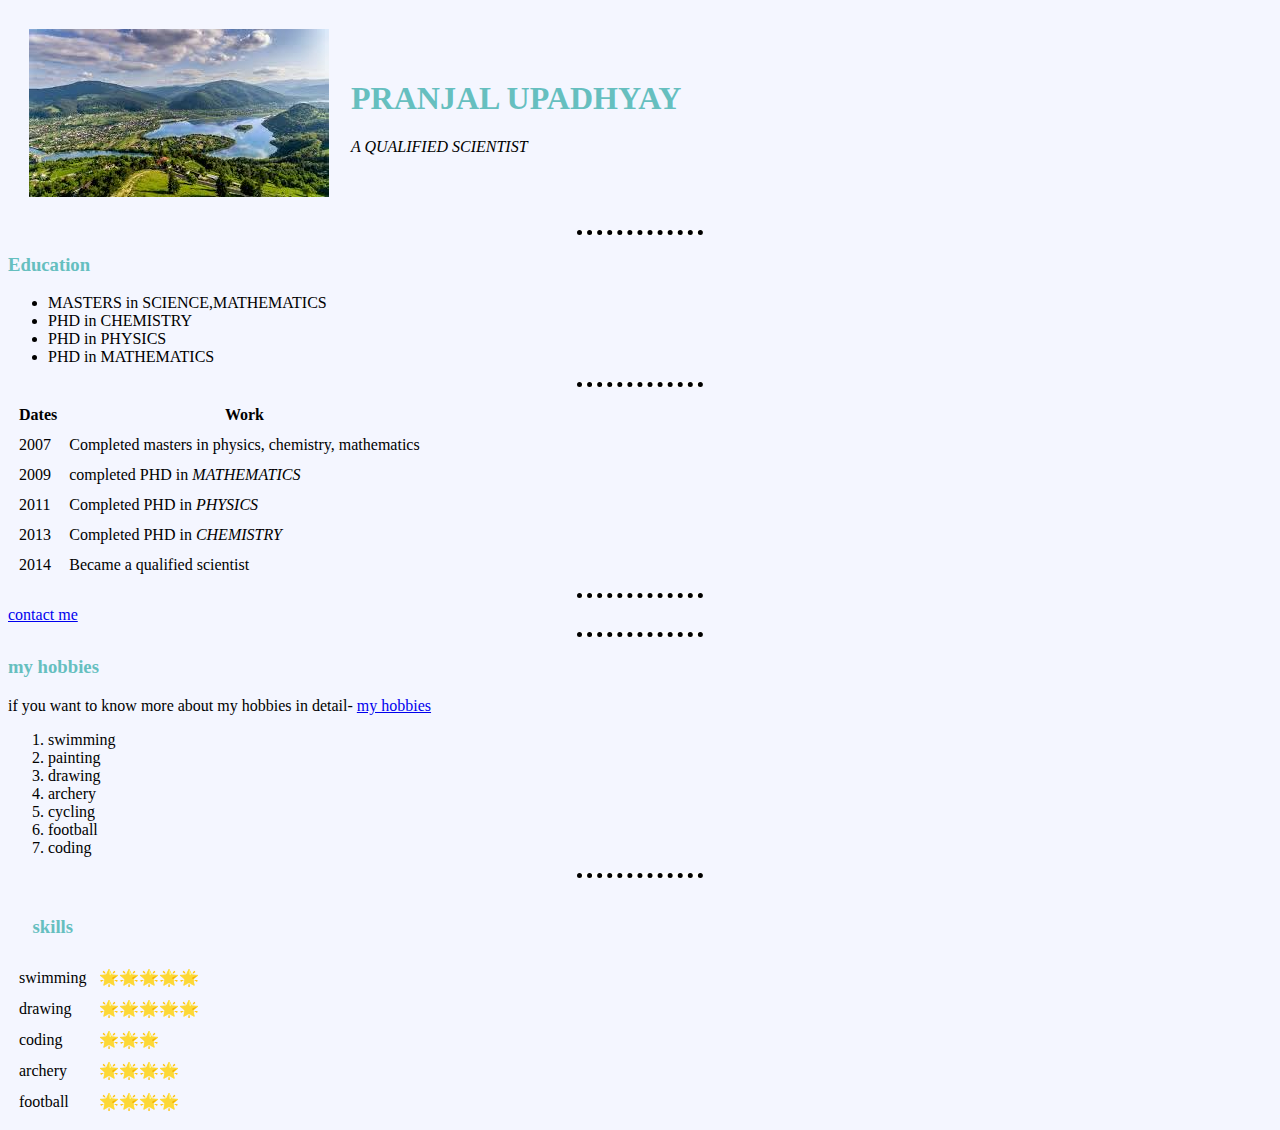
<file: index.html>
<!DOCTYPE html>
<html lang="en" dir="ltr">

<head>
  <meta charset="utf-8">
  <title>pranjal's personal site</title>
  <link rel="stylesheet" href="css/styles.css">
</head>

<body>
  <table cellspacing="20">
    <tr>
      <td><img src="images/landscape.jpg" alt="beautiful landscape"></td>
      <td>
        <h1>PRANJAL UPADHYAY</h1>
        <p><em>A QUALIFIED SCIENTIST</em></p>

      </td>
    </tr>
  </table>
  <hr>
  <h3>Education</h3>
  <ul>
  <li>MASTERS in SCIENCE,MATHEMATICS</li>
   <li>PHD in CHEMISTRY</li>
      <li>PHD in PHYSICS</li>
       <li>PHD in MATHEMATICS</li>
  </ul>
  <hr>
  <table cellspacing="10">
    <thead>
      <tr>
        <th>Dates</th>
        <th>Work</th>
      </tr>
    </thead>
    <tbody>
      <tr>
        <td>2007</td>
        <td>Completed masters in physics, chemistry, mathematics</td>
      </tr>
      <tr>
        <td>2009</td>
        <td>completed PHD in <em>MATHEMATICS</em></td>
      </tr>
      <tr>
        <td>2011</td>
        <td>Completed PHD in <em>PHYSICS</em></td>
              </tr>
              <tr>
                <td>2013</td>
                <td>Completed PHD in <em>CHEMISTRY</em></td>
              </tr>
              <tr>
                <td>2014</td>
                <td>Became a qualified scientist</td>
              </tr>
    </tbody>
  </table>
  <hr>
  <a href="contact me.html">contact me</a>
  <hr>
  <h3>my hobbies</h3>
  <li>if you want to know more about my hobbies in detail- <a href="hobbies.html">my hobbies</a></li>
  <ol>
    <li>swimming</li>
    <li>painting</li>
    <li>drawing</li>
    <li>archery</li>
    <li>cycling</li>
    <li>football</li>
    <li>coding</li>
  </ol>
  <hr>
  <table cellspacing="10">
    <thead>
      <tr>
        <th>
          <h3>skills</h3>
        </th>
      </tr>
    </thead>
    <tbody>
      <tr>
        <td>swimming</td>
        <td>🌟🌟🌟🌟🌟</td>
      </tr>
      <tr>
        <td>drawing</td>
        <td>🌟🌟🌟🌟🌟</td>
      </tr>
      <tr>
        <td>coding</td>
        <td>🌟🌟🌟</td>
      </tr>
      <tr>
        <td>archery</td>
        <td>🌟🌟🌟🌟</td>

      </tr>
      <tr>
        <td>football</td>
        <td>🌟🌟🌟🌟</td>
      </tr>
    </tbody>
  </table>
</body>

</html>
</file>
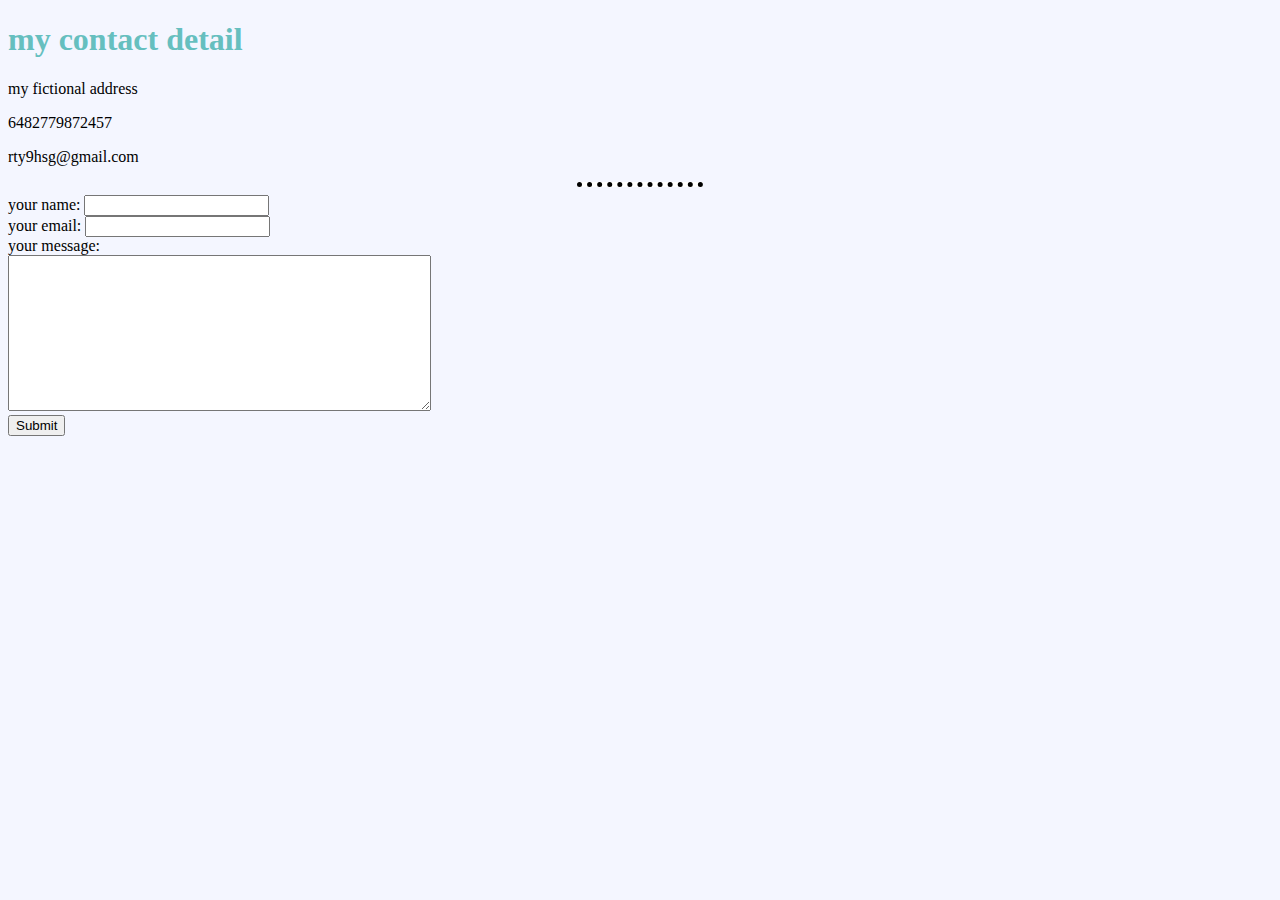
<file: contact me.html>
<!DOCTYPE html>
<html lang="en" dir="ltr">
  <head>
    <meta charset="utf-8">
    <title>contact me</title>
    <link rel="stylesheet" href="css/styles.css">
  </head>
  <body>
    <h1>my contact detail</h1>
    <p>my fictional address</p>
    <p>6482779872457</p>
    <p>rty9hsg@gmail.com</p>
    <hr>

  <form action="mailto:sandhya6dubey@gmail.com" method="post" enctype="text/plain">
    <label>your name:</label>
  <input type="text" name="your name" value=""><br>
  <label>your email:</label>
  <input type="email" name="your email" value=""><br>
  <label>your message:</label><br>
<textarea name="your message" rows="10" cols="50"></textarea><br>
  <input type="submit">


  </form>

  </body>
</html>
</file>
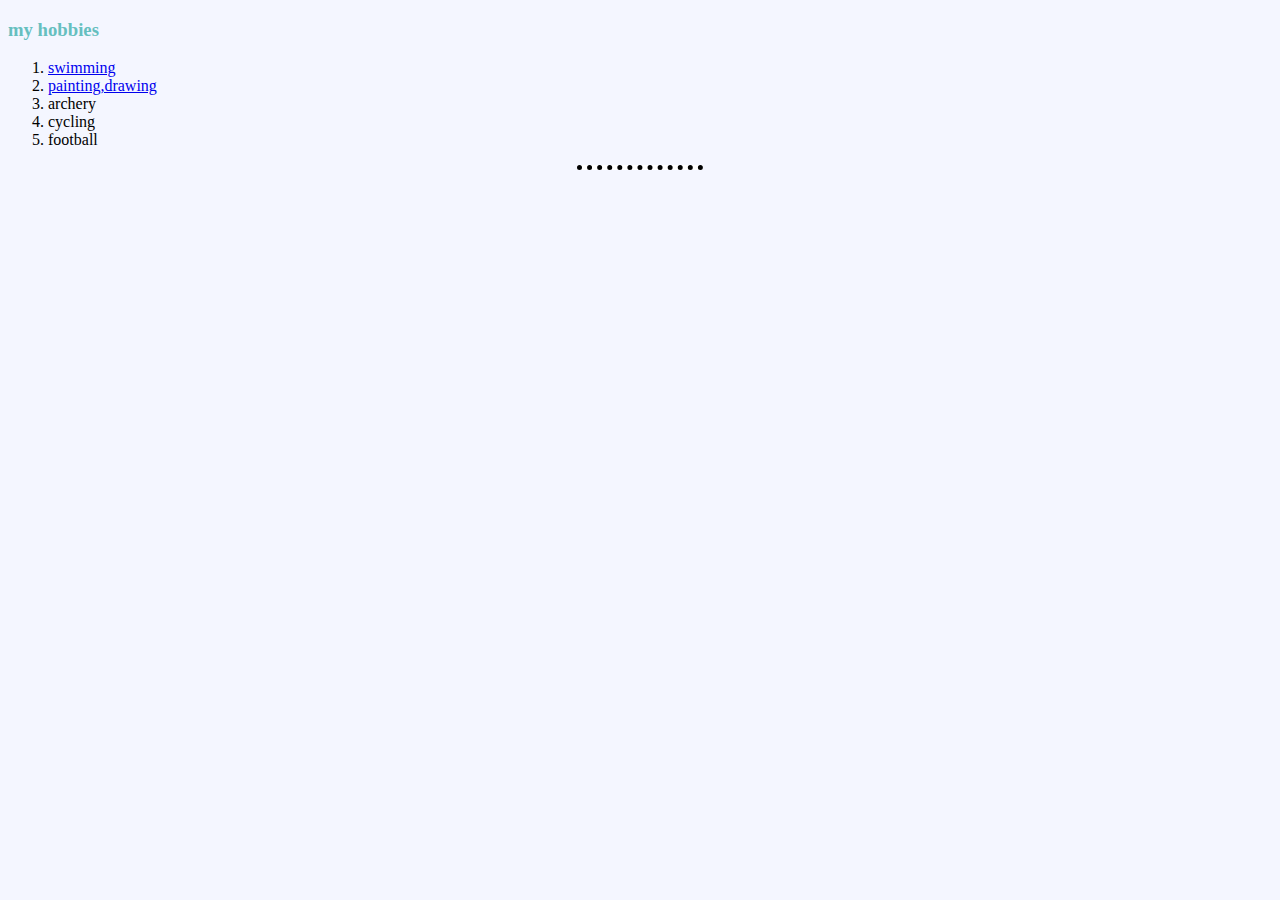
<file: hobbies.html>
<!DOCTYPE html>
<html lang="en" dir="ltr">
  <head>
    <meta charset="utf-8">
    <title>My Hobbies</title>
    <link rel="stylesheet" href="css/styles.css">
  </head>
  <body>
<h3>my hobbies</h3>
   <ol>
      <li><a href="https://unsplash.com/s/photos/swimming">swimming</a></li>
      <li><a href="https://encrypted-tbn0.gstatic.com/images?q=tbn%3AANd9GcSzKATJENUEl2d0_edsWNbAiQY3G8UUUpFRWEPoOJSCtCFSJ2ZC&usqp=CAU">painting,drawing</a></li>
      <li>archery</li>
      <li>cycling</li>
      <li>football</li>
    </ol>
    <hr>

  </body>
</html>
</file>
<file: css/styles.css>
body {
  background-color: #f4f6ff;
    }

hr {
  background-color: white;
  border-style: none;
  border-top-style: dotted;
  border-color: black;
  border-width: 5px;
 width: 10%;
}
h1{
  color: #66BFBF;
}
h3{
  color: #66BFBF;
}
</file>
